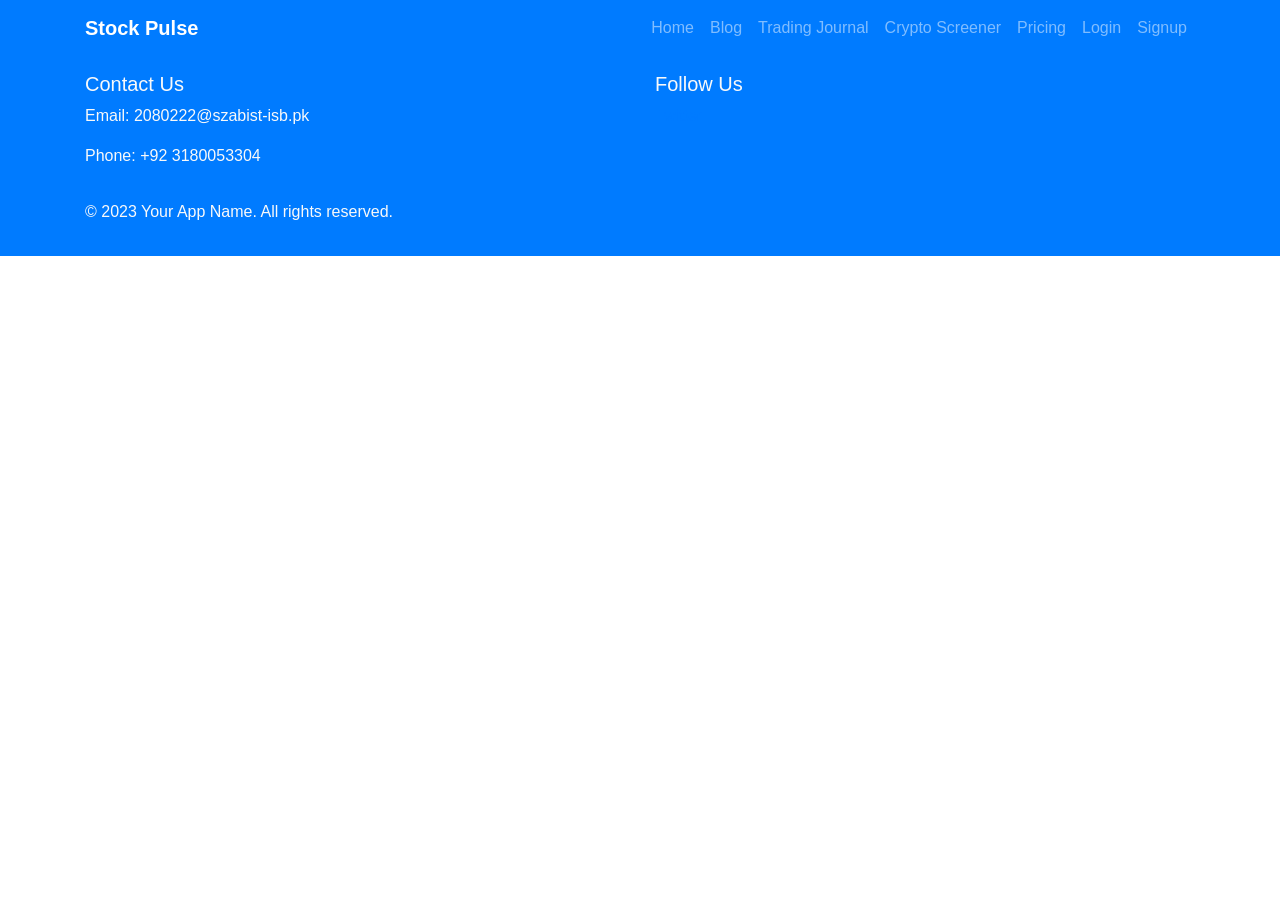
<file: predictionSystem/accounts/templates/accounts/base.html>
<!DOCTYPE html>
<html lang="en">

<head>
    <meta charset="UTF-8">
    <meta name="viewport" content="width=device-width, initial-scale=1.0">
    <title>Complex Signup Page</title>
    <!-- Add Bootstrap CSS link -->
    <link href="https://maxcdn.bootstrapcdn.com/bootstrap/4.5.2/css/bootstrap.min.css" rel="stylesheet">
</head>

<body>
    <nav class="navbar navbar-expand-lg navbar-dark bg-primary">
        <div class="container">
            <a class="navbar-brand" href="#"><b>Stock Pulse</b></a>
            <button class="navbar-toggler" type="button" data-bs-toggle="collapse" data-bs-target="#navbarNav"
                aria-controls="navbarNav" aria-expanded="false" aria-label="Toggle navigation">
                <span class="navbar-toggler-icon"></span>
            </button>
            <div class="collapse navbar-collapse" id="navbarNav">
                <ul class="navbar-nav ml-auto">
                    <li class="nav-item">
                        <a class="nav-link" href="#">Home</a>
                    </li>
                    <li class="nav-item">
                        <a class="nav-link" href="#blog">Blog</a>
                    </li>
                    <li class="nav-item">
                        <a class="nav-link" href="#trading-journal">Trading Journal</a>
                    </li>
                    <li class="nav-item">
                        <a class="nav-link" href="#crypto-screener">Crypto Screener</a>
                    </li>
                    <li class="nav-item">
                        <a class="nav-link" href="#">Pricing</a>
                    </li>
                    <li class="nav-item">
                        <a class="nav-link" href="#">Login</a>
                    </li>
                    <li class="nav-item">
                        <a class="nav-link" href="#">Signup</a>
                    </li>
                </ul>
            </div>
        </div>
    </nav>


    <footer class="bg-primary text-light py-3">
        <div class="container">
            <div class="row">
                <div class="col-md-6">
                    <h5>Contact Us</h5>
                    <p>Email: 2080222@szabist-isb.pk</p>
                    <p>Phone: +92 3180053304</p>
                </div>
                <div class="col-md-6">
                    <h5>Follow Us</h5>
                    <ul class="list-unstyled">
                        <li><a href="#">Twitter</a></li>

                    </ul>
                </div>
            </div>
            <div class="row mt-3">
                <div class="col-md-12">
                    <p>&copy; 2023 Your App Name. All rights reserved.</p>
                </div>
            </div>
        </div>
    </footer>

    <script src="" async defer></script>
</body>

</html>
</file>
